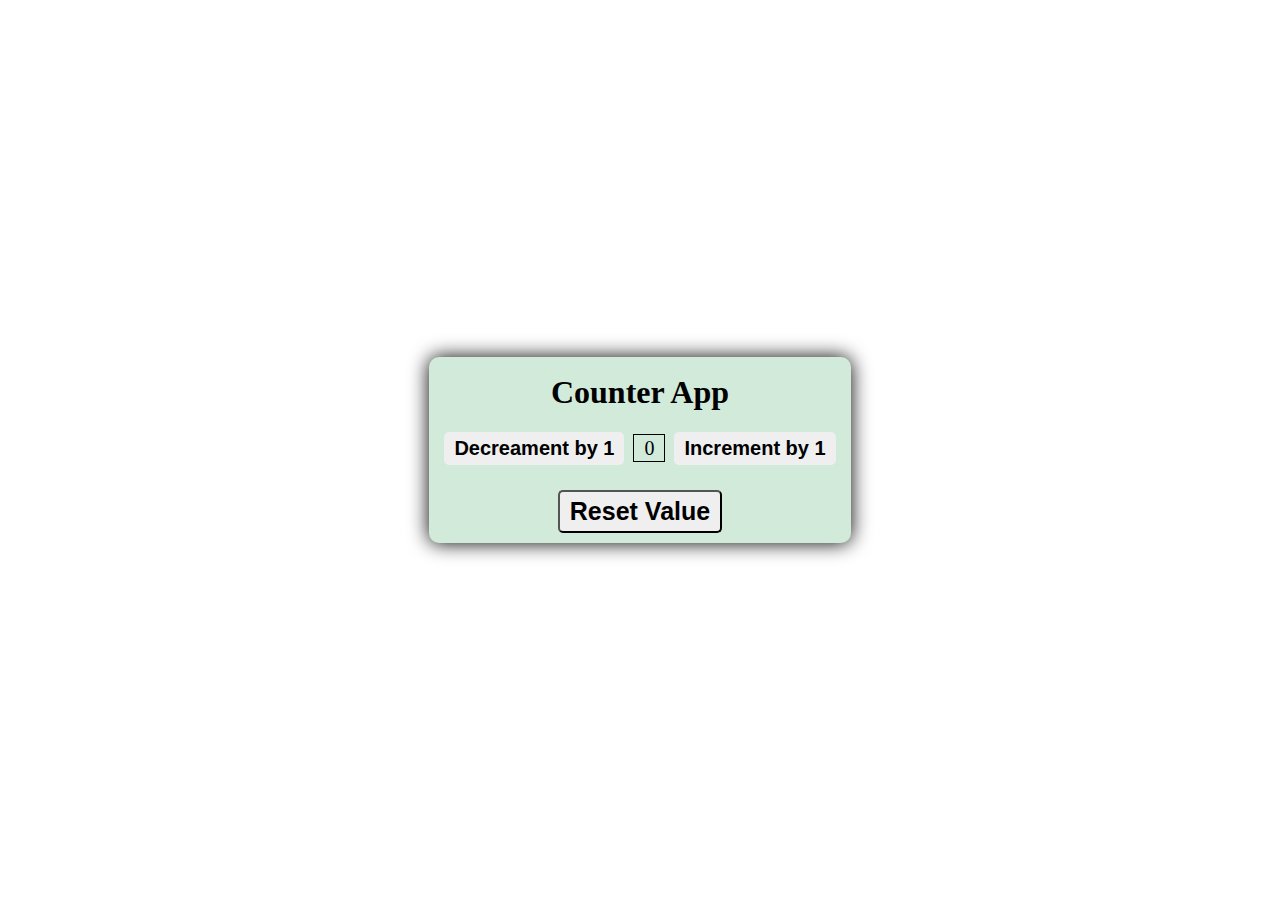
<file: 27 feb assignent/counter app/index.html>
<!DOCTYPE html>
<html lang="en">
  <head>
    <meta charset="UTF-8" />
    <meta http-equiv="X-UA-Compatible" content="IE=edge" />
    <meta name="viewport" content="width=device-width, initial-scale=1.0" />

    <link rel="stylesheet" href="./style.css" class="css" />
    <title>Counter app</title>
  </head>
  <body>
    <div class="main">
      <div class="container">
        <h1>Counter App</h1>
        <div class="dec-inc">
          <button id="decreament">Decreament by 1</button>
          <span id="span">0</span>
          <button id="increament">Increment by 1</button>
        </div>
        <div class="reset">
          <button id="reset">Reset Value</button>
        </div>
      </div>
    </div>
    <!-- create a JS file -->
    <script src="./script.js"></script>
  </body>
</html>
</file>
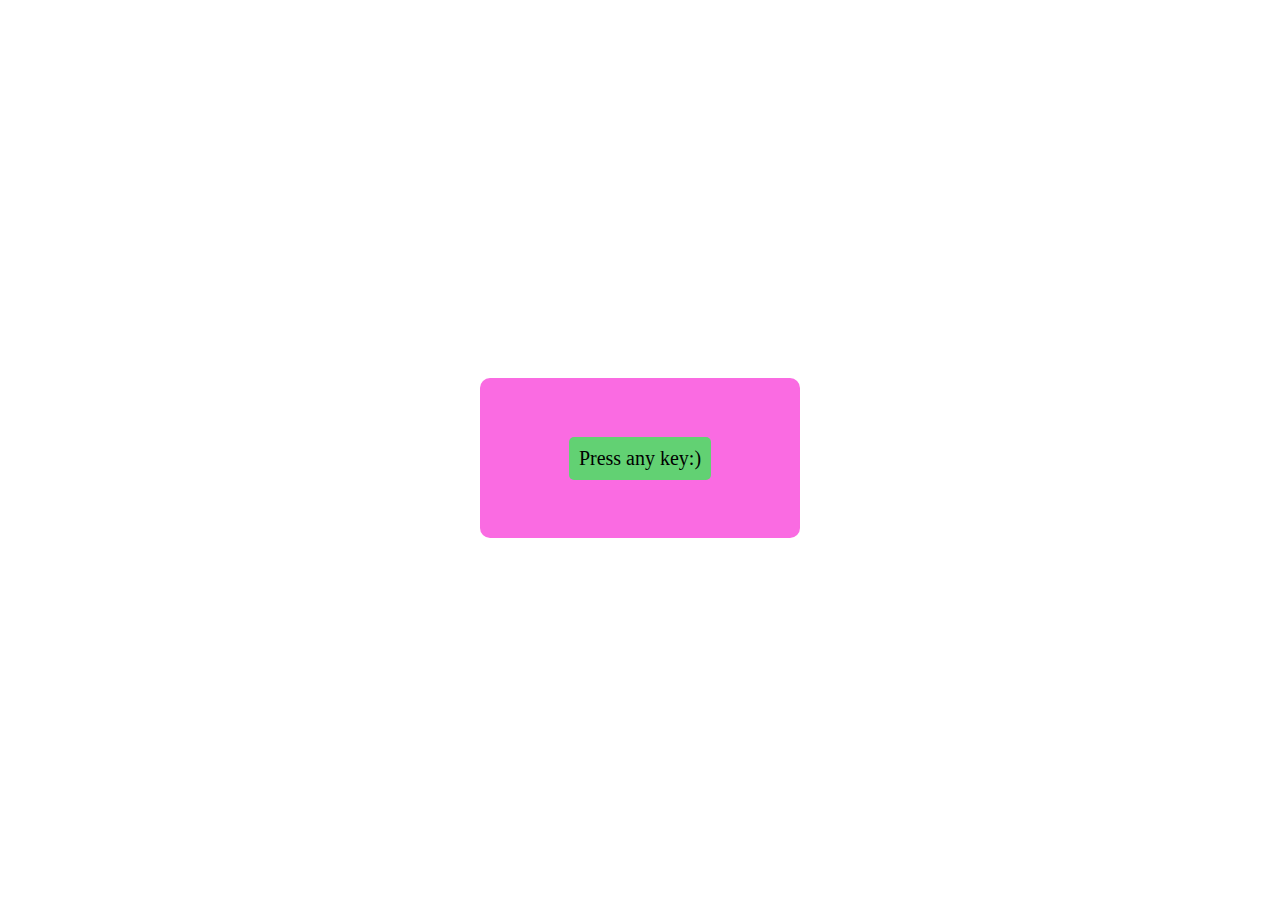
<file: 27 feb assignent/keydown-keyUp/index.html>
<!DOCTYPE html>
<html lang="en">
  <head>
    <meta charset="UTF-8" />
    <meta http-equiv="X-UA-Compatible" content="IE=edge" />
    <meta name="viewport" content="width=device-width, initial-scale=1.0" />
    <link rel="stylesheet" href="./style.css" class="css" />
    <title>Keydown</title>
  </head>
  <body>
    <div id="box">
      <div id="display">Press any key:)</div>
    </div>
    <script src="./script.js"></script>
  </body>
</html>
</file>
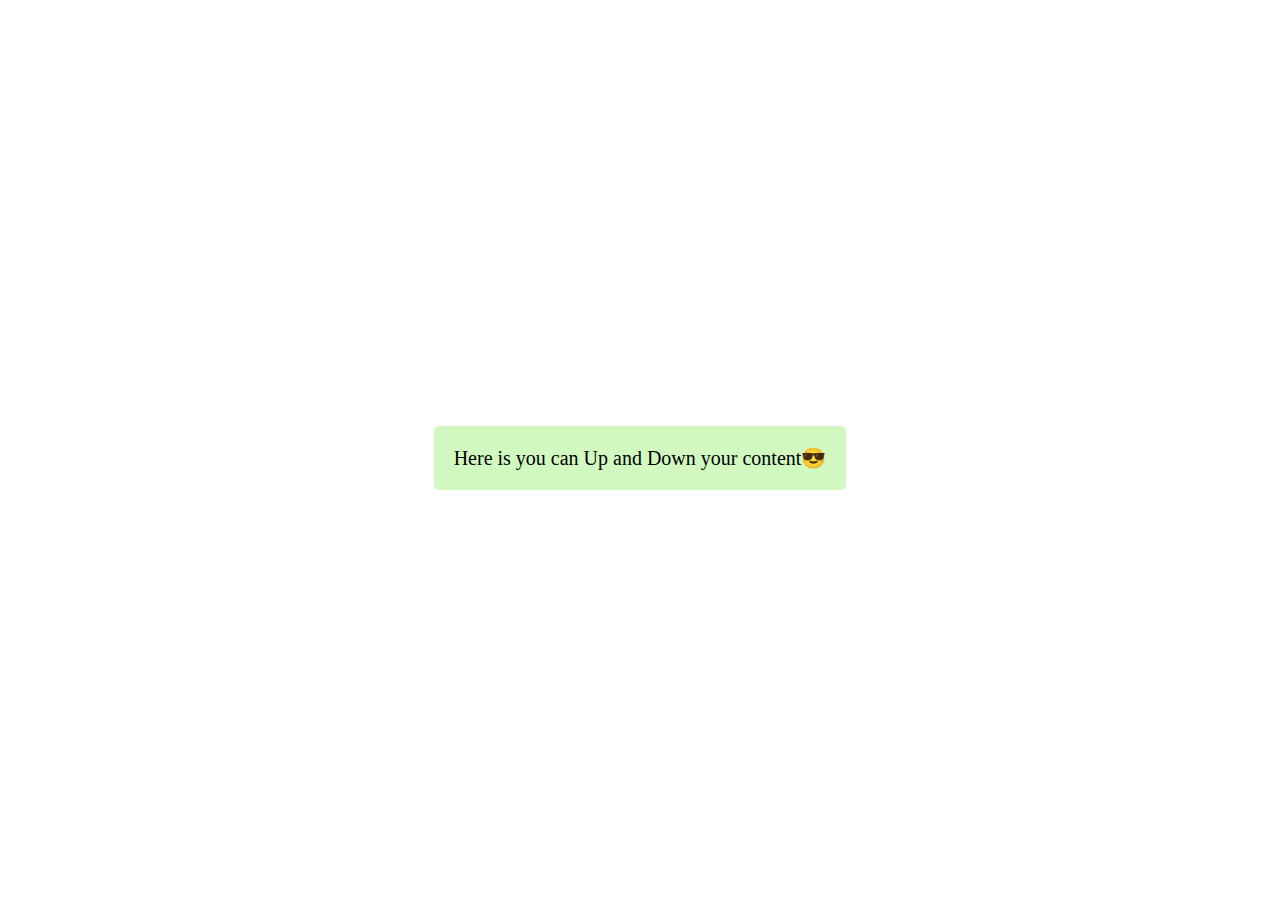
<file: 27 feb assignent/mouse over/index.html>
<!DOCTYPE html>
<html lang="en">
  <head>
    <meta charset="UTF-8" />
    <meta http-equiv="X-UA-Compatible" content="IE=edge" />
    <meta name="viewport" content="width=device-width, initial-scale=1.0" />
    <link rel="stylesheet" href="./style.css" class="css" />
    <title>Mouse over</title>
  </head>
  <body>
    <div class="box">
      <p>Here is you can Up and Down your content😎</p>
    </div>
    <script src="./script.js"></script>
  </body>
</html>
</file>
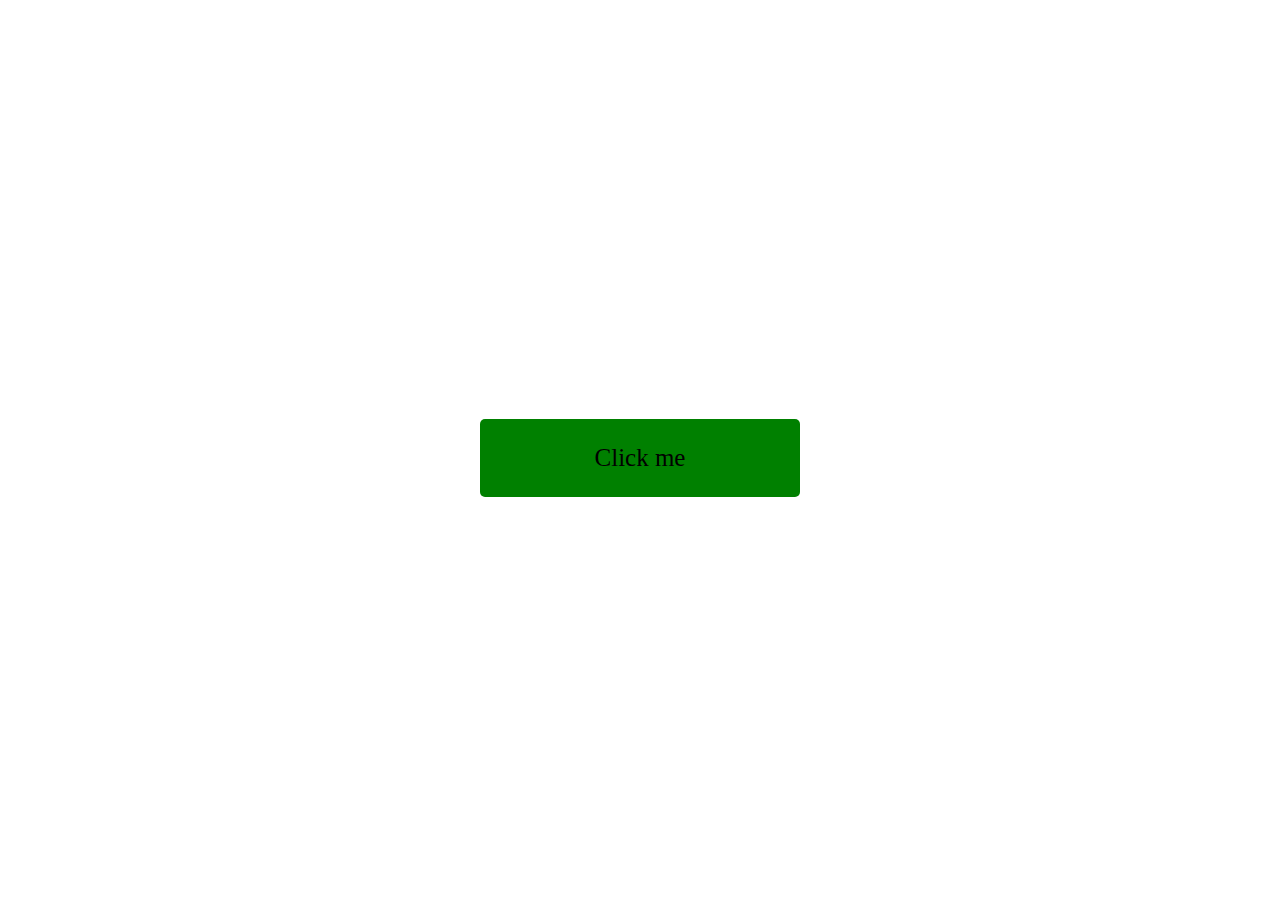
<file: 27 feb assignent/onclick/index.html>
<!DOCTYPE html>
<html lang="en">
  <head>
    <meta charset="UTF-8" />
    <meta http-equiv="X-UA-Compatible" content="IE=edge" />
    <meta name="viewport" content="width=device-width, initial-scale=1.0" />
    <link rel="stylesheet" href="./style.css" class="css" />
    <title>Onclick</title>
  </head>
  <body>
    <div id="box">
      <p class="click">Click me</p>
    </div>
    <!-- create a js file -->
    <script src="./script.js"></script>
  </body>
</html>
</file>
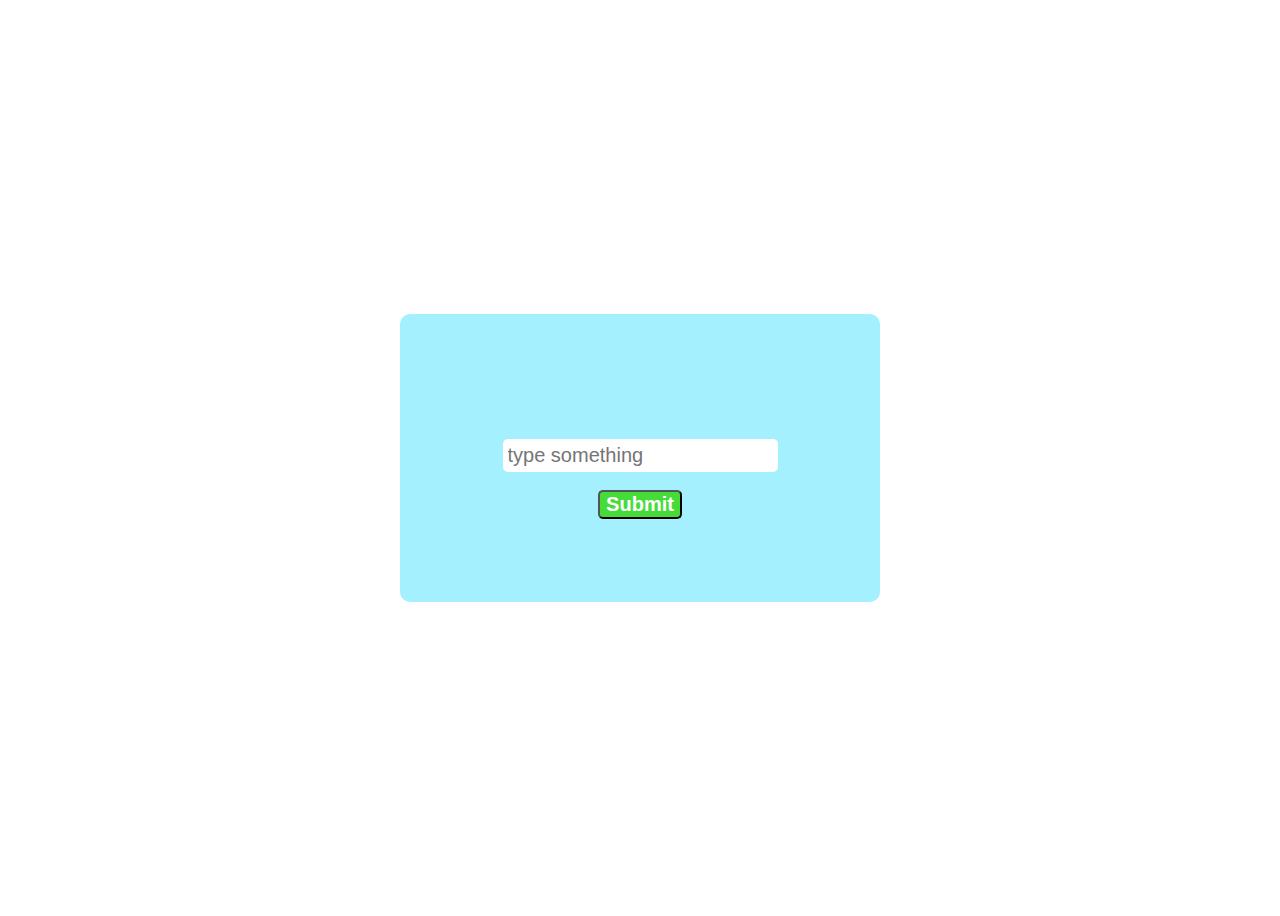
<file: 27 feb assignent/onkey press/index.html>
<!DOCTYPE html>
<html lang="en">
  <head>
    <meta charset="UTF-8" />
    <meta http-equiv="X-UA-Compatible" content="IE=edge" />
    <meta name="viewport" content="width=device-width, initial-scale=1.0" />
    <link rel="stylesheet" href="./style.css" class="css" />
    <title>Onkey press</title>
  </head>
  <body>
    <div class="box">
      <h1></h1>
      <input type="text" name="#" id="#" placeholder="type something" />
      <button>Submit</button>
    </div>
    <script src="./script.js"></script>
  </body>
</html>
</file>
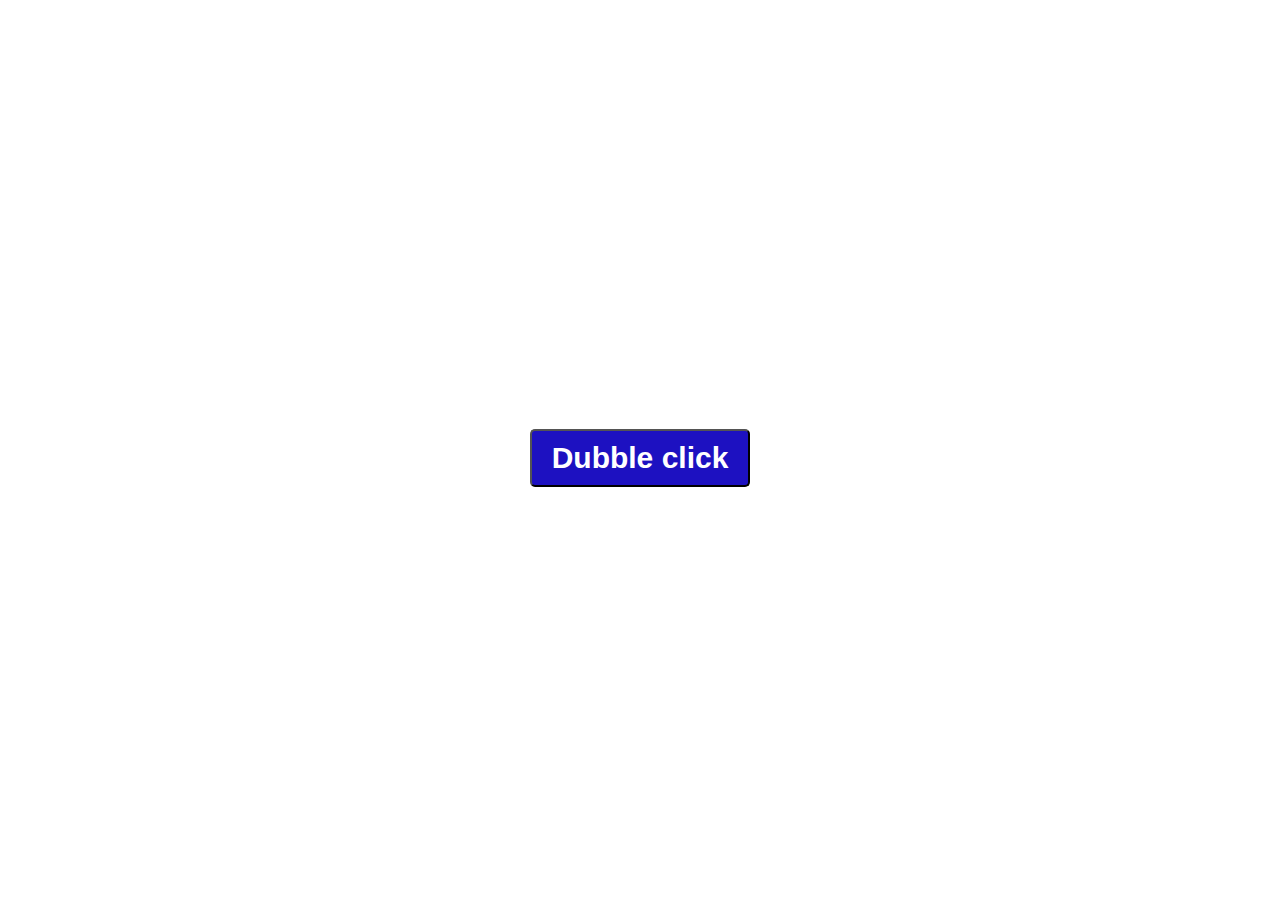
<file: 27 feb assignent/dubble click/indext.html>
<!DOCTYPE html>
<html lang="en">
  <head>
    <meta charset="UTF-8" />
    <meta http-equiv="X-UA-Compatible" content="IE=edge" />
    <meta name="viewport" content="width=device-width, initial-scale=1.0" />
    <link rel="stylesheet" href="./style.css" class="css" />
    <title>Dubble click</title>
  </head>
  <body>
    <div class="box">
      <button class="dblClick">Dubble click</button>
    </div>
    <!-- create a JS file -->
    <script src="./script.js"></script>
  </body>
</html>
</file>
<file: 27 feb assignent/counter app/style.css>
* {
  margin: 0;
  padding: 0;
  box-sizing: border-box;
}
.main {
  height: 100vh;
  display: flex;
  align-items: center;
  justify-content: center;
}
.container {
  text-align: center;
  background-color: #d1eada;
  padding: 10px 5px;
  border-radius: 10px;
  box-shadow: 0 0 20px #000;
  display: flex;
  align-items: center;
  justify-content: center;
  flex-direction: column;
}
h1 {
  line-height: 50px;
}
.dec-inc {
  margin: 15px 10px;
}
#decreament {
  padding: 5px 10px;
  font-size: 20px;
  border-radius: 5px;
  border: none;
  font-weight: 600;
}
#increament {
  padding: 5px 10px;
  font-size: 20px;
  border-radius: 5px;
  border: none;
  font-weight: 600;
}
span {
  border: 1px solid #000;
  padding: 2px 10px;
  margin: 0 5px;
  font-size: 20px;
}
#reset {
  padding: 5px 10px;
  font-size: 25px;
  border-radius: 5px;
  font-weight: 700;
  margin-top: 10px;
}
</file>
<file: 27 feb assignent/keydown-keyUp/style.css>
body {
  display: flex;
  align-items: center;
  justify-content: center;
  height: 100vh;
}
#box {
  width: 20rem;
  height: 10rem;
  background-color: #fa6be2;
  border-radius: 10px;
  display: flex;
  align-items: center;
  justify-content: center;
}
#display {
  font-size: 20px;
  background-color: #62d173;
  padding: 10px;
  border-radius: 5px;
  cursor: pointer;
}
</file>
<file: 27 feb assignent/mouse over/style.css>
body {
  display: flex;
  align-items: center;
  justify-content: center;
  height: 100vh;
}
.box {
    background-color: #d1f8bf;
    padding: 0 20px;
    border-radius: 5px;
    font-size: 20px;
    cursor: pointer;
}
</file>
<file: 27 feb assignent/onclick/style.css>
body {
  height: 100vh;
  display: flex;
  align-items: center;
  justify-content: center;
}
#box {
  width: 20rem;
  background-color: green;
  cursor: pointer;
  text-align: center;
  border-radius: 5px;
  font-size: 25px;
}
</file>
<file: 27 feb assignent/onkey press/style.css>
body {
  display: flex;
  align-items: center;
  justify-content: center;
  height: 100vh;
}
.box {
  text-align: center;
  background-color: #a4f0fe;
  width: 30rem;
  height: 18rem;
  border-radius: 10px;
  display: flex;
  align-items: center;
  justify-content: center;
  flex-direction: column;
}
input {
    font-size: 20px;
    border-radius: 5px;
    border: none;
    padding: 5px;
}
button {
    margin-top: 18px;
    font-size: 20px;
    border-radius: 5px;
    background-color: #45db38;
    color: #fff;
    font-weight: 700;
}
</file>
<file: 27 feb assignent/dubble click/style.css>
body {
  display: flex;
  align-items: center;
  justify-content: center;
  height: 100vh;
}
.dblClick {
  background-color: #1d11c1;
  font-size: 30px;
  padding: 10px 20px;
  border-radius: 5px;
  color: #fff;
  font-weight: 700;
}
</file>
